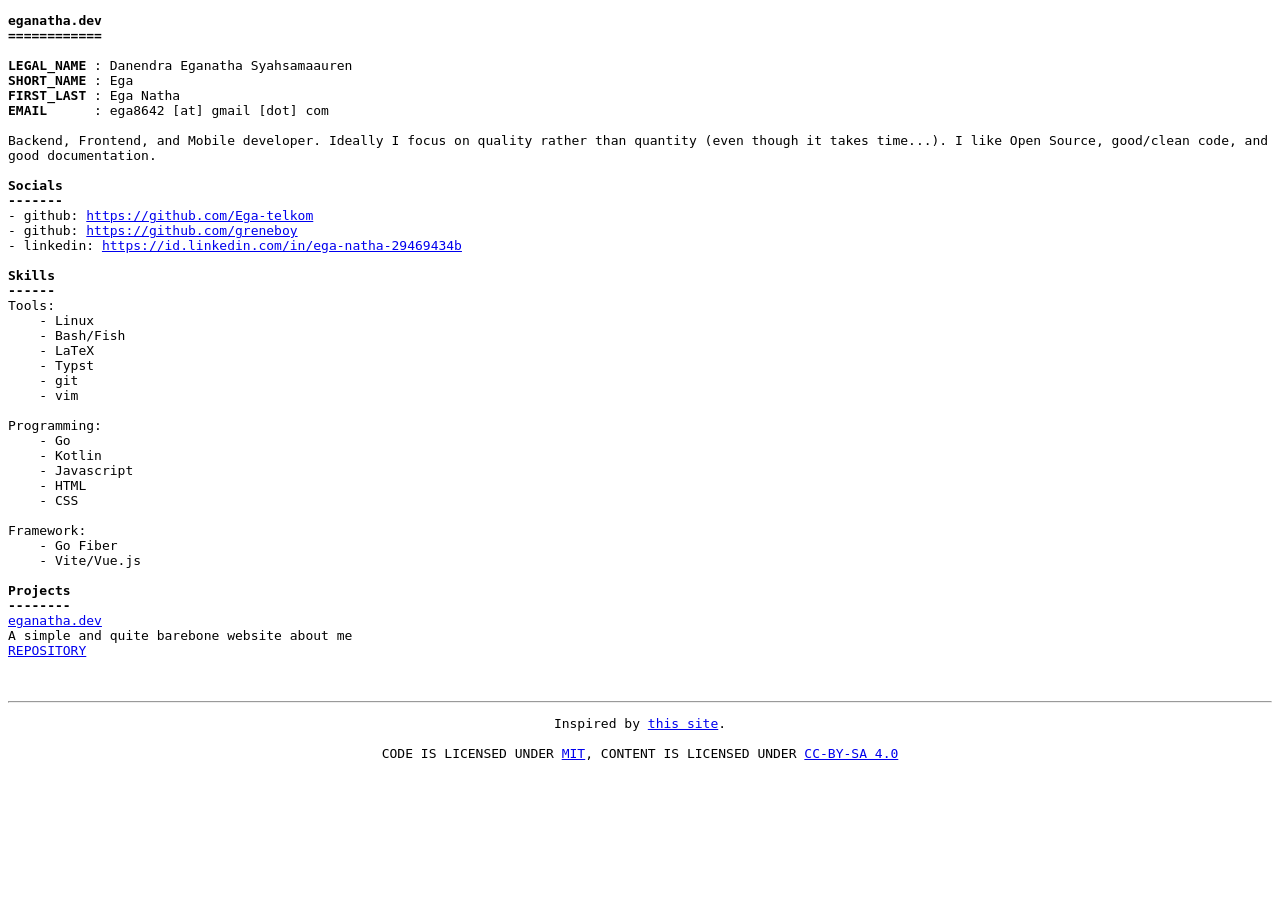
<file: index.html>
<!DOCTYPE html>
<html lang="en">
    <head>
        <meta charset="UTF-8">
        <meta name="viewport" content="width=device-width, initial-scale=1.0">
        <meta name="color-scheme" content="light dark">
        <meta name="description" content="Backend, mobile, and frontend developer">

        <!--og-->
        <meta property="og:title" content="eganatha.dev" />
        <meta property="og:description" content="Backend, mobile, and frontend developer. Interested in low-level programming langauges, and Linux/UNIX systems." />
        <meta property="og:type" content="profile" />
        <meta property="profile:first_name" content="Ega" />
        <meta property="profile:last_name" content="Natha" />
        <meta property="og:url" content="https://eganatha.dev" />
        <meta property="og:locale" content="en_US" />
        <meta property="og:locale:alternate" content="id_ID" />
        <title>eganatha.dev</title>
    </head>
    <body role="main">
        <pre style="
            white-space: pre-wrap;       /* Since CSS 2.1 */
            white-space: -moz-pre-wrap;  /* Mozilla, since 1999 */
            white-space: -pre-wrap;      /* Opera 4-6 */
            white-space: -o-pre-wrap;    /* Opera 7 */
            word-wrap: break-word;       /* Internet Explorer 5.5+ */
            ">
<b>eganatha.dev</b>
<b>============</b>

<b>LEGAL_NAME</b> : Danendra Eganatha Syahsamaauren
<b>SHORT_NAME</b> : Ega
<b>FIRST_LAST</b> : Ega Natha
<b>EMAIL</b>      : ega8642 [at] gmail [dot] com

Backend, Frontend, and Mobile developer. Ideally I focus on quality rather than quantity (even though it takes time...). I like Open Source, good/clean code, and good documentation.

<b>Socials</b>
<b>-------</b>
- github: <a href="https://github.com/Ega-telkom">https://github.com/Ega-telkom</a>
- github: <a href="https://github.com/greneboy">https://github.com/greneboy</a>
- linkedin: <a href="https://id.linkedin.com/in/ega-natha-29469434b">https://id.linkedin.com/in/ega-natha-29469434b</a>

<b>Skills</b>
<b>------</b>
Tools:
    - Linux
    - Bash/Fish
    - LaTeX
    - Typst
    - git
    - vim

Programming:
    - Go
    - Kotlin
    - Javascript
    - HTML
    - CSS

Framework:
    - Go Fiber
    - Vite/Vue.js
    
<b>Projects</b>
<b>--------</b>
<a href="https://eganatha.dev">eganatha.dev</a>
A simple and quite barebone website about me
<a href="https://eganatha.dev">REPOSITORY</a>

            </pre> 
<hr>
<p align="center" style="font-family: monospace" role="contentinfo">
Inspired by <a href="https://motherfuckingwebsite.com/">this site</a>.
<br>
<br>
CODE IS LICENSED UNDER <a href="LICENSE-MIT">MIT</a>, CONTENT IS LICENSED UNDER <a href="LICENSE-CC-BY-SA">CC-BY-SA 4.0</a>
</p>
    </body>
</html
</file>
